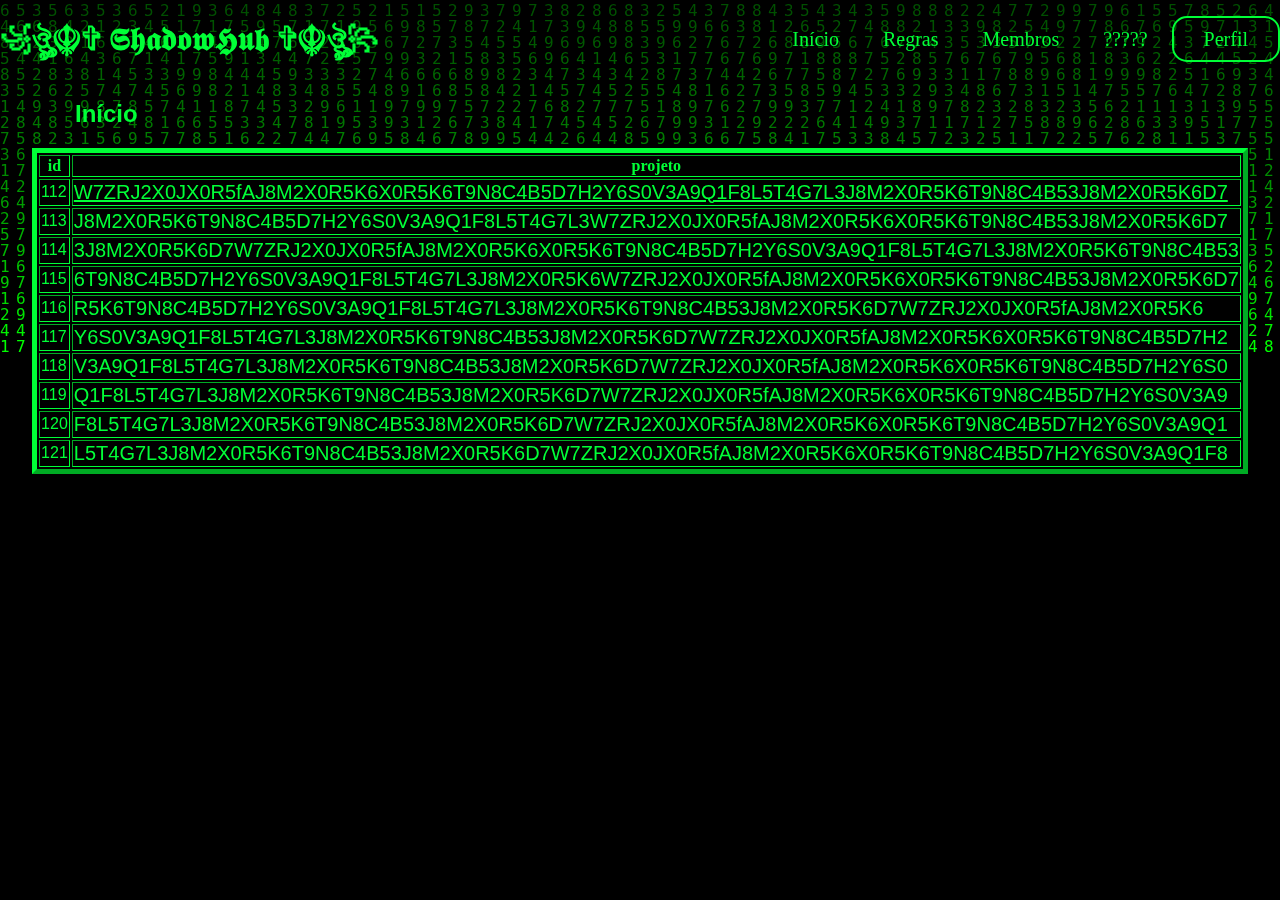
<file: index.html>
<!DOCTYPE html>
<html lang="en">
<head>
    <meta charset="UTF-8">
    <meta name="viewport" content="width=device-width, initial-scale=1.0">
    <link href="style.css" rel="stylesheet">
    <title>꧁ঔৣ☬✞ 𝕾𝖍𝖆𝖉𝖔𝖜𝕳𝖚𝖇 ✞☬ঔৣ꧂</title>
    <style>
        body, html {
            margin: 0;
            padding: 0;
            height: 100%;
            overflow: hidden;
        }
        canvas {
            position: absolute;
            top: 0;
            left: 0;
            z-index: -1;
        }
    </style>
</head>
<body>  
    <canvas id="matrix"></canvas>
    <header>
        <div id="tittle">
            <h1>꧁ঔৣ☬✞ 𝕾𝖍𝖆𝖉𝖔𝖜𝕳𝖚𝖇 ✞☬ঔৣ꧂</h1>
        </div>
        <ul>
            <a href="./index.html"><li>Início</li></a>
            <a href="./Regras.html"target="_blank"><li>Regras</li></a>
            <a href="./membros.html"target="_blank"><li>Membros</li></a>
            <a href="./projetos.html"target="_blank"><li>?????</li></a>
            <a href="./perfil.html"target="_blank" id="perfil-btn"><li>Perfil</li></a>

    </header>
    <main>
      <h2 id="inicio">Início</h2>
      <thead>
          <table class="dark" border="5" style="border-color:rgb(0, 255, 55)">
          <tr>
                <th>id</th>
                <th>projeto</th>
            </tr>
        </thead>
        <tbody>
            <tr id="projeto">
                <td id="id">112</td>
                <td><a href="./emails-senhas.html" target="_blank">W7ZRJ2X0JX0R5fAJ8M2X0R5K6X0R5K6T9N8C4B5D7H2Y6S0V3A9Q1F8L5T4G7L3J8M2X0R5K6T9N8C4B53J8M2X0R5K6D7</a></td>
            </tr>
            <tr id="projeto">
                <td>113</td>
                <td><a>J8M2X0R5K6T9N8C4B5D7H2Y6S0V3A9Q1F8L5T4G7L3W7ZRJ2X0JX0R5fAJ8M2X0R5K6X0R5K6T9N8C4B53J8M2X0R5K6D7</a></td>
            </tr>
            <tr id="projeto">
                <td>114</td>
                <td><a>3J8M2X0R5K6D7W7ZRJ2X0JX0R5fAJ8M2X0R5K6X0R5K6T9N8C4B5D7H2Y6S0V3A9Q1F8L5T4G7L3J8M2X0R5K6T9N8C4B53</a></td>
            </tr>
            <tr>
                <td>115</td>
                <td><a>6T9N8C4B5D7H2Y6S0V3A9Q1F8L5T4G7L3J8M2X0R5K6W7ZRJ2X0JX0R5fAJ8M2X0R5K6X0R5K6T9N8C4B53J8M2X0R5K6D7</a></td>
            <tr>
                <td>116</td>
                <td><a>R5K6T9N8C4B5D7H2Y6S0V3A9Q1F8L5T4G7L3J8M2X0R5K6T9N8C4B53J8M2X0R5K6D7W7ZRJ2X0JX0R5fAJ8M2X0R5K6</a></td>
            </tr>
            <tr>
                <td>117</td>
                <td><a>Y6S0V3A9Q1F8L5T4G7L3J8M2X0R5K6T9N8C4B53J8M2X0R5K6D7W7ZRJ2X0JX0R5fAJ8M2X0R5K6X0R5K6T9N8C4B5D7H2</a></td>
            </tr>
            <tr>
                <td>118</td>
                <td><a>V3A9Q1F8L5T4G7L3J8M2X0R5K6T9N8C4B53J8M2X0R5K6D7W7ZRJ2X0JX0R5fAJ8M2X0R5K6X0R5K6T9N8C4B5D7H2Y6S0</a></td>
            </tr>
            <tr>
                <td>119</td>
                <td><a>Q1F8L5T4G7L3J8M2X0R5K6T9N8C4B53J8M2X0R5K6D7W7ZRJ2X0JX0R5fAJ8M2X0R5K6X0R5K6T9N8C4B5D7H2Y6S0V3A9</a></td>
            </tr>
            <tr>
                <td>120</td>
                <td><a>F8L5T4G7L3J8M2X0R5K6T9N8C4B53J8M2X0R5K6D7W7ZRJ2X0JX0R5fAJ8M2X0R5K6X0R5K6T9N8C4B5D7H2Y6S0V3A9Q1</a></td>
            </tr>
            <tr>
                <td>121</td>
                <td><a>L5T4G7L3J8M2X0R5K6T9N8C4B53J8M2X0R5K6D7W7ZRJ2X0JX0R5fAJ8M2X0R5K6X0R5K6T9N8C4B5D7H2Y6S0V3A9Q1F8</a></td>
            </tr>

        </tbody>
      </table>
    </main>
    <script>
        const canvas = document.getElementById('matrix');
        const ctx = canvas.getContext('2d');

        canvas.width = window.innerWidth;
        canvas.height = window.innerHeight;

        const numbers = '123456789';
        const fontSize = 16;
        const columns = canvas.width / fontSize;

        const drops = Array.from({ length: columns }).fill(1);

        function draw() {
            ctx.fillStyle = 'rgba(0, 0, 0, 0.05)';
            ctx.fillRect(0, 0, canvas.width, canvas.height);

            ctx.fillStyle = '#0F0';
            ctx.font = `${fontSize}px monospace`;

            for (let i = 0; i < drops.length; i++) {
                const text = numbers.charAt(Math.floor(Math.random() * numbers.length));
                ctx.fillText(text, i * fontSize, drops[i] * fontSize);

                if (drops[i] * fontSize > canvas.height && Math.random() > 0.975) {
                    drops[i] = 0;
                }

                drops[i]++;
            }
        }

        setInterval(draw, 33);
    </script>
</body>
</html>
</file>
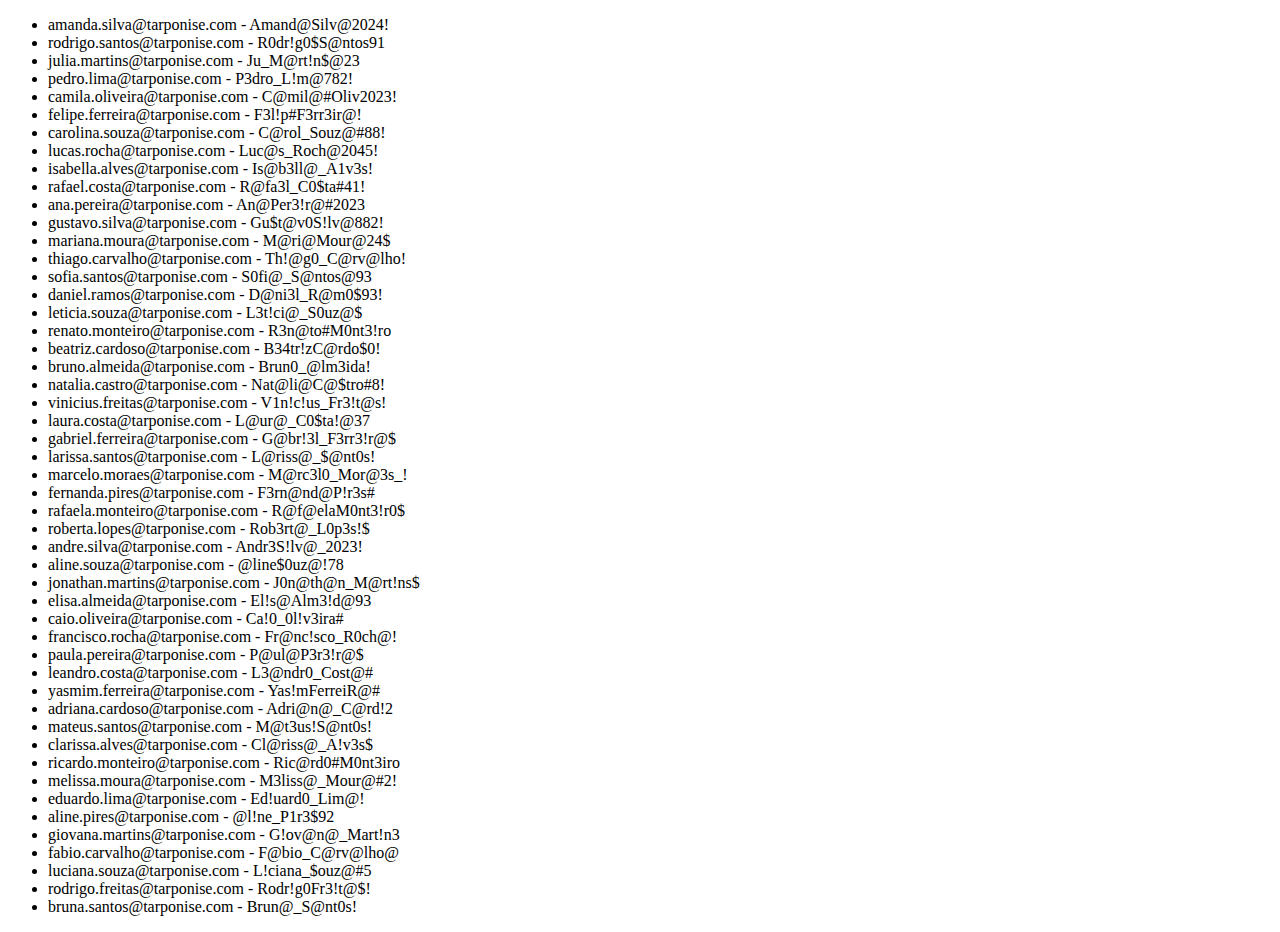
<file: emails-senhas.html>
<!DOCTYPE html>
<html lang="en">
<head>
    <meta charset="UTF-8">
    <meta name="viewport" content="width=device-width, initial-scale=1.0">
    <title>email-senhas</title>
</head>
<body>
    <ul>
        <li>amanda.silva@tarponise.com - Amand@Silv@2024!</li>
        <li>rodrigo.santos@tarponise.com - R0dr!g0$S@ntos91</li>
        <li>julia.martins@tarponise.com - Ju_M@rt!n$@23</li>
        <li>pedro.lima@tarponise.com - P3dro_L!m@782!</li>
        <li>camila.oliveira@tarponise.com - C@mil@#Oliv2023!</li>
        <li>felipe.ferreira@tarponise.com - F3l!p#F3rr3ir@!</li>
        <li>carolina.souza@tarponise.com - C@rol_Souz@#88!</li>
        <li>lucas.rocha@tarponise.com - Luc@s_Roch@2045!</li>
        <li>isabella.alves@tarponise.com - Is@b3ll@_A1v3s!</li>
        <li>rafael.costa@tarponise.com - R@fa3l_C0$ta#41!</li>
        <li>ana.pereira@tarponise.com - An@Per3!r@#2023</li>
        <li>gustavo.silva@tarponise.com - Gu$t@v0S!lv@882!</li>
        <li>mariana.moura@tarponise.com - M@ri@Mour@24$</li>
        <li>thiago.carvalho@tarponise.com - Th!@g0_C@rv@lho!</li>
        <li>sofia.santos@tarponise.com - S0fi@_S@ntos@93</li>
        <li>daniel.ramos@tarponise.com - D@ni3l_R@m0$93!</li>
        <li>leticia.souza@tarponise.com - L3t!ci@_S0uz@$</li>
        <li>renato.monteiro@tarponise.com - R3n@to#M0nt3!ro</li>
        <li>beatriz.cardoso@tarponise.com - B34tr!zC@rdo$0!</li>
        <li>bruno.almeida@tarponise.com - Brun0_@lm3ida!</li>
        <li>natalia.castro@tarponise.com - Nat@li@C@$tro#8!</li>
        <li>vinicius.freitas@tarponise.com - V1n!c!us_Fr3!t@s!</li>
        <li>laura.costa@tarponise.com - L@ur@_C0$ta!@37</li>
        <li>gabriel.ferreira@tarponise.com - G@br!3l_F3rr3!r@$</li>
        <li>larissa.santos@tarponise.com - L@riss@_$@nt0s!</li>
        <li>marcelo.moraes@tarponise.com - M@rc3l0_Mor@3s_!</li>
        <li>fernanda.pires@tarponise.com - F3rn@nd@P!r3s#</li>
        <li>rafaela.monteiro@tarponise.com - R@f@elaM0nt3!r0$</li>
        <li>roberta.lopes@tarponise.com - Rob3rt@_L0p3s!$</li>
        <li>andre.silva@tarponise.com - Andr3S!lv@_2023!</li>
        <li>aline.souza@tarponise.com - @line$0uz@!78</li>
        <li>jonathan.martins@tarponise.com - J0n@th@n_M@rt!ns$</li>
        <li>elisa.almeida@tarponise.com - El!s@Alm3!d@93</li>
        <li>caio.oliveira@tarponise.com - Ca!0_0l!v3ira#</li>
        <li>francisco.rocha@tarponise.com - Fr@nc!sco_R0ch@!</li>
        <li>paula.pereira@tarponise.com - P@ul@P3r3!r@$</li>
        <li>leandro.costa@tarponise.com - L3@ndr0_Cost@#</li>
        <li>yasmim.ferreira@tarponise.com - Yas!mFerreiR@#</li>
        <li>adriana.cardoso@tarponise.com - Adri@n@_C@rd!2</li>
        <li>mateus.santos@tarponise.com - M@t3us!S@nt0s!</li>
        <li>clarissa.alves@tarponise.com - Cl@riss@_A!v3s$</li>
        <li>ricardo.monteiro@tarponise.com - Ric@rd0#M0nt3iro</li>
        <li>melissa.moura@tarponise.com - M3liss@_Mour@#2!</li>
        <li>eduardo.lima@tarponise.com - Ed!uard0_Lim@!</li>
        <li>aline.pires@tarponise.com - @l!ne_P1r3$92</li>
        <li>giovana.martins@tarponise.com - G!ov@n@_Mart!n3</li>
        <li>fabio.carvalho@tarponise.com - F@bio_C@rv@lho@</li>
        <li>luciana.souza@tarponise.com - L!ciana_$ouz@#5</li>
        <li>rodrigo.freitas@tarponise.com - Rodr!g0Fr3!t@$!</li>
        <li>bruna.santos@tarponise.com - Brun@_S@nt0s!</li>
    </ul>
</body>
</html>
</file>
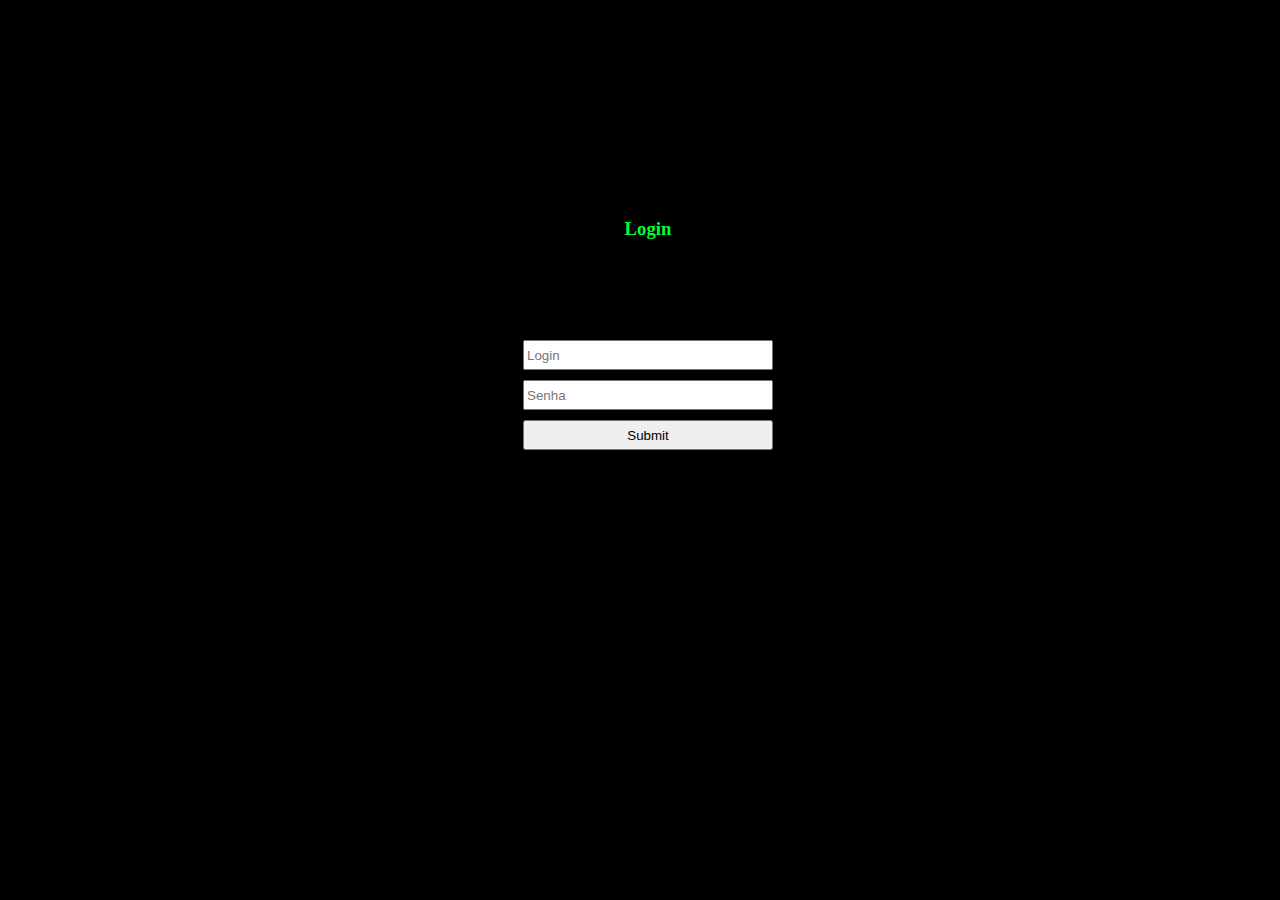
<file: login.html>
<!DOCTYPE html>
<html lang="en">
<head>
    <meta charset="UTF-8">
    <meta http-equiv="X-UA-Compatible" content="IE=edge">
    <meta name="viewport" content="width=device-width, initial-scale=1.0">
    <link href="style.css" rel="stylesheet">
    <title>Login</title>

    <style>

        *{
            box-sizing: border-box;
        }

        body{
            width: 100%;
            height: 100%;
        }

        form{
            width: 300px;
            margin: 200px auto;
            text-align: center;
        }

        input{
            display: block;
            margin: 10px auto;
            width: 250px;
            height: 30px;
        }

    </style>

</head>
<body>
    

    <form>

        <h3>Login</h3>
        <input type="text" placeholder="Login" id="login">
        <input type="password" placeholder="Senha" id="senha">
        <input type="submit" onclick="logar(); return false">

    </form>


    <script>


        function logar(){

            var login = document.getElementById('login').value;
            var senha = document.getElementById('senha').value;

            if(login == "shadowhub" && senha == "senha123"){
                alert('Sucesso');
                location.href = "/index.html";
            }else{
                alert('Usuario ou senha incorretos');
            }

        }

    </script>

</body>
</html>
</file>
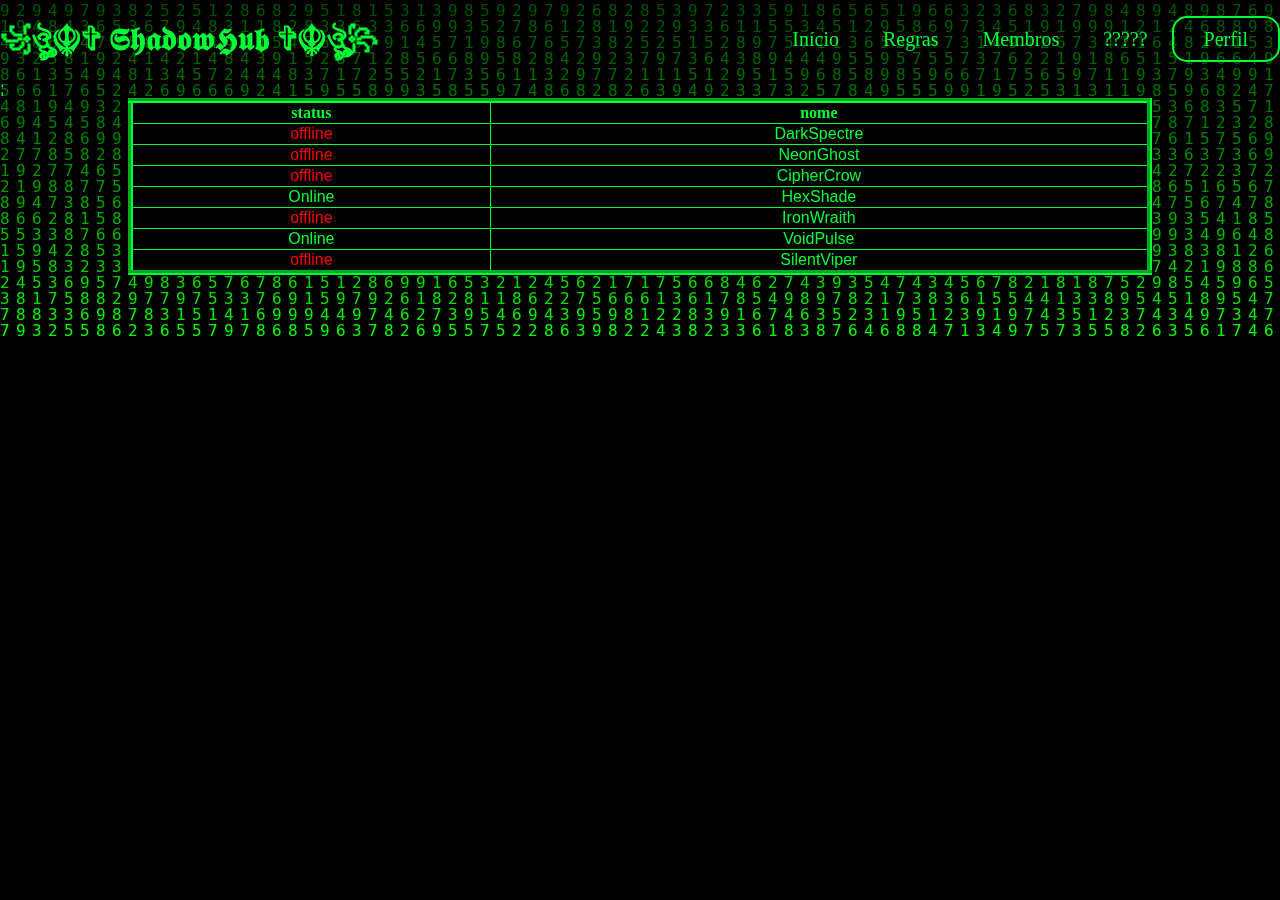
<file: membros.html>
<!DOCTYPE html>
<html lang="en">
<head>
    <meta charset="UTF-8">
    <meta name="viewport" content="width=device-width, initial-scale=1.0">
    <link href="style.css" rel="stylesheet">
    <title>Membros</title>
    <style>
        body, html {
            margin: 0;
            padding: 0;
            height: 100%;
            overflow: hidden;
        }
        canvas {
            position: absolute;
            top: 0;
            left: 0;
            z-index: -1;
        }
    </style>
</head>
<body>  
    <canvas id="matrix"></canvas>
    <header>
        <div id="tittle">
            <h1>꧁ঔৣ☬✞ 𝕾𝖍𝖆𝖉𝖔𝖜𝕳𝖚𝖇 ✞☬ঔৣ꧂</h1>
        </div>
        <ul>
            <a href="./index.html" target="_blank"><li>Início</li></a>
            <a href="./Regras.html"target="_blank"><li>Regras</li></a>
            <a href="./membros.html"><li>Membros</li></a>
            <a href="./projetos.html"target="_blank"><li>?????</li></a>
            <a href="./perfil.html"target="_blank" id="perfil-btn"><li>Perfil</li></a>

    </header>
    <main>
        <table class="tabela-membros" border="5" style="border-color: rgb(0,255,55)">;
            <thead>
                <tr>
                    <th>status</th>
                    <th>nome</th>
                </tr>
            </thead>
            <tbody>
                <tr>
                    <td id="offline">offline</td>
                    <td>DarkSpectre</td>
                </tr>
                <tr>
                    <td id="offline">offline</td>
                    <td>NeonGhost</td>
                </tr>
                <tr>
                    <td id="offline">offline</td>
                    <td>CipherCrow</td>
                </tr>
                <tr>
                    <td id="online">Online</td>
                    <td>HexShade</td>
                </tr>
                <tr>
                    <td id="offline">offline</td>
                    <td>IronWraith</td>
                </tr>
                <tr>
                    <td id="online">Online</td>
                    <td>VoidPulse</td>
                </tr>
                <tr>
                    <td id="offline">offline</td>
                    <td>SilentViper</td>
                </tr>
                




            </tbody>
        </table>
    </main>
    <script>
        const canvas = document.getElementById('matrix');
        const ctx = canvas.getContext('2d');

        canvas.width = window.innerWidth;
        canvas.height = window.innerHeight;

        const numbers = '123456789';
        const fontSize = 16;
        const columns = canvas.width / fontSize;

        const drops = Array.from({ length: columns }).fill(1);

        function draw() {
            ctx.fillStyle = 'rgba(0, 0, 0, 0.05)';
            ctx.fillRect(0, 0, canvas.width, canvas.height);

            ctx.fillStyle = '#0F0';
            ctx.font = `${fontSize}px monospace`;

            for (let i = 0; i < drops.length; i++) {
                const text = numbers.charAt(Math.floor(Math.random() * numbers.length));
                ctx.fillText(text, i * fontSize, drops[i] * fontSize);

                if (drops[i] * fontSize > canvas.height && Math.random() > 0.975) {
                    drops[i] = 0;
                }

                drops[i]++;
            }
        }

        setInterval(draw, 33);
    </script>
</body>
</html>
</file>
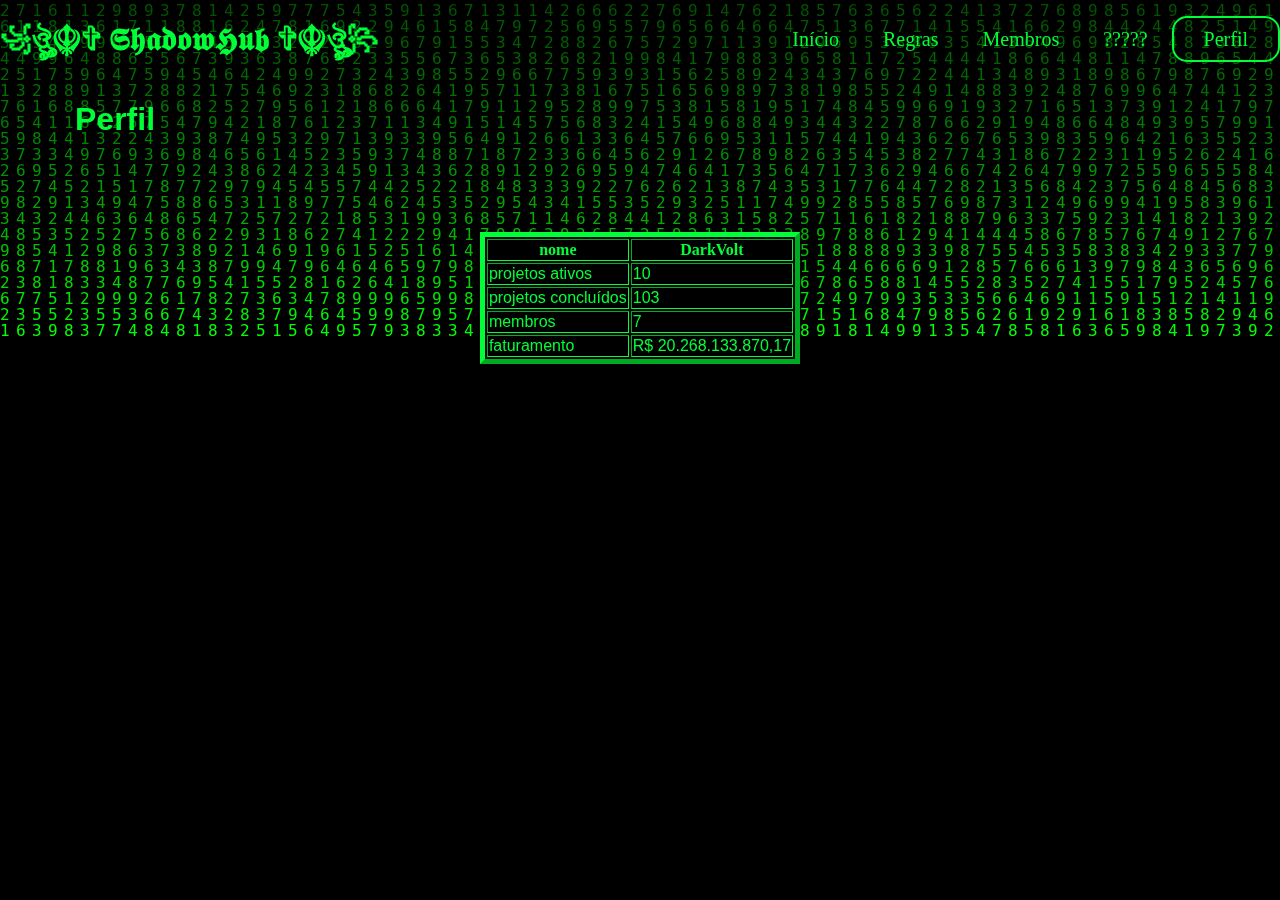
<file: perfil.html>
<!DOCTYPE html>
<html lang="en">
<head>
    <meta charset="UTF-8">
    <meta name="viewport" content="width=device-width, initial-scale=1.0">
    <link href="style.css" rel="stylesheet">
    <title>Perfil</title>
    <style>
        body, html {
            margin: 0;
            padding: 0;
            height: 100%;
            overflow: hidden;
        }
        canvas {
            position: absolute;
            top: 0;
            left: 0;
            z-index: -1;
        }
    </style>
</head>
<body>  
    <canvas id="matrix"></canvas>
    <header>
        <div id="tittle">
            <h1>꧁ঔৣ☬✞ 𝕾𝖍𝖆𝖉𝖔𝖜𝕳𝖚𝖇 ✞☬ঔৣ꧂</h1>
        </div>
        <ul>
            <a href="./index.html" target="_blank"><li>Início</li></a>
            <a href="./Regras.html"target="_blank"><li>Regras</li></a>
            <a href="./membros.html"target="_blank"><li>Membros</li></a>
            <a href="./projetos.html"target="_blank"><li>?????</li></a>
            <a href="./perfil.html"id="perfil-btn"><li>Perfil</li></a>

    </header>
    <main>
        <h1 id="perfil">
            Perfil
        </h1>
        <br><br><br><br>
        <table class="table-perfil" border="5" style="border-color:rgb(0, 255, 55)">
            <tr>
                  <th>nome</th>
                  <th>DarkVolt</th>
              </tr>
          </thead>
          <tbody>
              <tr>
                  <td id="projetos-ativos">projetos ativos</td>
                  <td>10</td>
              </tr>
              <tr id="projetos-concluidos">
                  <td>projetos concluídos</td>
                  <td>103</td>
              </tr>
              <tr id="numero-membros">
                  <td>membros</td>
                  <td>7</td>
              </tr>
              <tr>
                  <td>faturamento</td>
                  <td> R$ 20.268.133.870,17 </td>
              </tr>
          </tbody>
        </table>
    </main>
    <script>
        const canvas = document.getElementById('matrix');
        const ctx = canvas.getContext('2d');

        canvas.width = window.innerWidth;
        canvas.height = window.innerHeight;

        const numbers = '123456789';
        const fontSize = 16;
        const columns = canvas.width / fontSize;

        const drops = Array.from({ length: columns }).fill(1);

        function draw() {
            ctx.fillStyle = 'rgba(0, 0, 0, 0.05)';
            ctx.fillRect(0, 0, canvas.width, canvas.height);

            ctx.fillStyle = '#0F0';
            ctx.font = `${fontSize}px monospace`;

            for (let i = 0; i < drops.length; i++) {
                const text = numbers.charAt(Math.floor(Math.random() * numbers.length));
                ctx.fillText(text, i * fontSize, drops[i] * fontSize);

                if (drops[i] * fontSize > canvas.height && Math.random() > 0.975) {
                    drops[i] = 0;
                }

                drops[i]++;
            }
        }

        setInterval(draw, 33);
    </script>
</body>
</html>
</file>
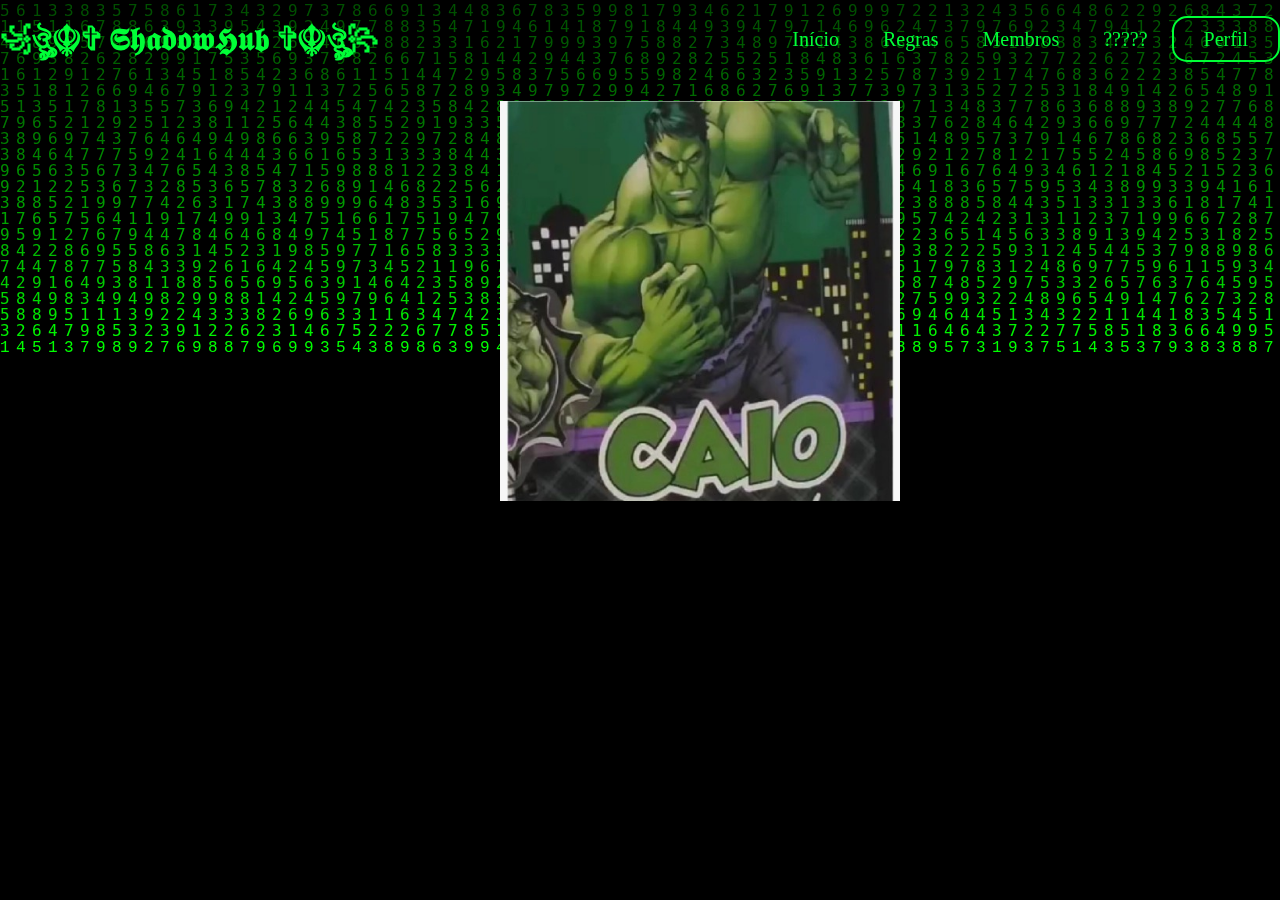
<file: projetos.html>
<!DOCTYPE html>
<html lang="en">
<head>
    <meta charset="UTF-8">
    <meta name="viewport" content="width=device-width, initial-scale=1.0">
    <link href="style.css" rel="stylesheet">
    <title>?????</title>
    <style>
        body, html {
            margin: 0;
            padding: 0;
            height: 100%;
            overflow: hidden;
        }
        canvas {
            position: absolute;
            top: 0;
            left: 0;
            z-index: -1;
        }
    </style>
</head>
<body>  
    <canvas id="matrix"></canvas>
    <header>
        <div id="tittle">
            <h1>꧁ঔৣ☬✞ 𝕾𝖍𝖆𝖉𝖔𝖜𝕳𝖚𝖇 ✞☬ঔৣ꧂</h1>
        </div>
        <ul>
            <a href="./index.html" target="_blank"><li>Início</li></a>
            <a href="./Regras.html"target="_blank"><li>Regras</li></a>
            <a href="./membros.html"target="_blank"><li>Membros</li></a>
            <a href="./projetos.html"><li>?????</li></a>
            <a href="./perfil.html"target="_blank" id="perfil-btn"><li>Perfil</li></a>

    </header>
    <main class="caio">
        <h1><img src="caio.jpeg" alt=""></h1>
    </main>
    <script>
        const canvas = document.getElementById('matrix');
        const ctx = canvas.getContext('2d');

        canvas.width = window.innerWidth;
        canvas.height = window.innerHeight;

        const numbers = '123456789';
        const fontSize = 16;
        const columns = canvas.width / fontSize;

        const drops = Array.from({ length: columns }).fill(1);

        function draw() {
            ctx.fillStyle = 'rgba(0, 0, 0, 0.05)';
            ctx.fillRect(0, 0, canvas.width, canvas.height);

            ctx.fillStyle = '#0F0';
            ctx.font = `${fontSize}px monospace`;

            for (let i = 0; i < drops.length; i++) {
                const text = numbers.charAt(Math.floor(Math.random() * numbers.length));
                ctx.fillText(text, i * fontSize, drops[i] * fontSize);

                if (drops[i] * fontSize > canvas.height && Math.random() > 0.975) {
                    drops[i] = 0;
                }

                drops[i]++;
            }
        }

        setInterval(draw, 33);
    </script>
</body>
</html>
</file>
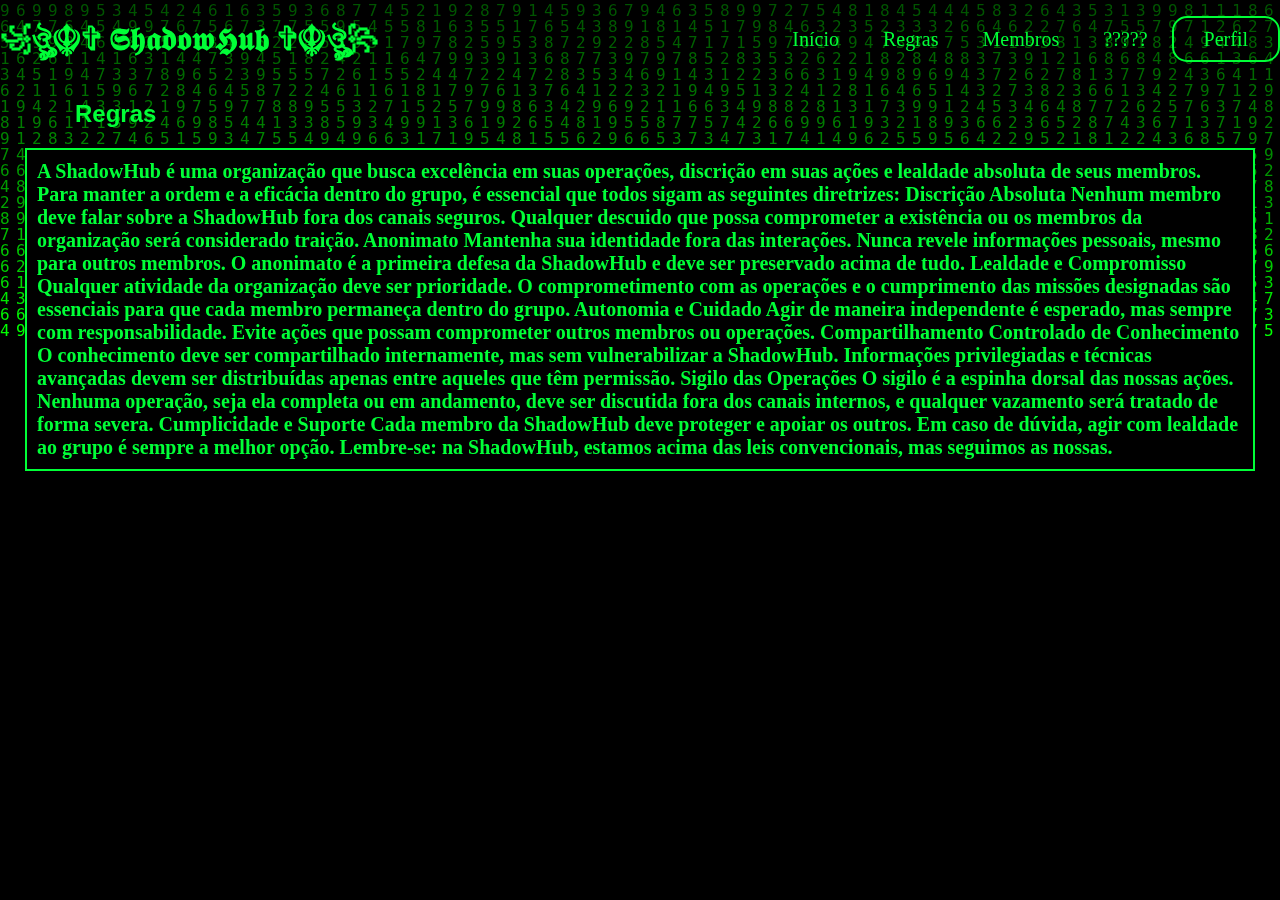
<file: Regras.html>
<!DOCTYPE html>
<html lang="en">
<head>
    <meta charset="UTF-8">
    <meta name="viewport" content="width=device-width, initial-scale=1.0">
    <link href="style.css" rel="stylesheet">
    <title>Regras</title>
    <style>
        body, html {
            margin: 0;
            padding: 0;
            height: 100%;
            overflow: hidden;
        }
        canvas {
            position: absolute;
            top: 0;
            left: 0;
            z-index: -1;
        }
    </style>
</head>
<body>  
    <canvas id="matrix"></canvas>
    <header>
        <div id="tittle">
            <h1>꧁ঔৣ☬✞ 𝕾𝖍𝖆𝖉𝖔𝖜𝕳𝖚𝖇 ✞☬ঔৣ꧂</h1>
        </div>
        <ul>
            <a href="./index.html"target="_blank"><li>Início</li></a>
            <a href="./Regras.html"><li>Regras</li></a>
            <a href="./membros.html"target="_blank"><li>Membros</li></a>
            <a href="./projetos.html"target="_blank"><li>?????</li></a>
            <a href="./perfil.html"target="_blank" id="perfil-btn"><li>Perfil</li></a>


    </header>
    <main>
      <h2 id="regras">Regras</h2>
      <h2 id="regras_escritas">A ShadowHub é uma organização que busca excelência em suas operações, discrição em suas ações e lealdade absoluta de seus membros. Para manter a ordem e a eficácia dentro do grupo, é essencial que todos sigam as seguintes diretrizes:

        Discrição Absoluta
        
        Nenhum membro deve falar sobre a ShadowHub fora dos canais seguros. Qualquer descuido que possa comprometer a existência ou os membros da organização será considerado traição.
        Anonimato
        
        Mantenha sua identidade fora das interações. Nunca revele informações pessoais, mesmo para outros membros. O anonimato é a primeira defesa da ShadowHub e deve ser preservado acima de tudo.
        Lealdade e Compromisso
        
        Qualquer atividade da organização deve ser prioridade. O comprometimento com as operações e o cumprimento das missões designadas são essenciais para que cada membro permaneça dentro do grupo.
        Autonomia e Cuidado
        
        Agir de maneira independente é esperado, mas sempre com responsabilidade. Evite ações que possam comprometer outros membros ou operações.
        Compartilhamento Controlado de Conhecimento
        
        O conhecimento deve ser compartilhado internamente, mas sem vulnerabilizar a ShadowHub. Informações privilegiadas e técnicas avançadas devem ser distribuídas apenas entre aqueles que têm permissão.
        Sigilo das Operações
        
        O sigilo é a espinha dorsal das nossas ações. Nenhuma operação, seja ela completa ou em andamento, deve ser discutida fora dos canais internos, e qualquer vazamento será tratado de forma severa.
        Cumplicidade e Suporte
        
        Cada membro da ShadowHub deve proteger e apoiar os outros. Em caso de dúvida, agir com lealdade ao grupo é sempre a melhor opção.
        Lembre-se: na ShadowHub, estamos acima das leis convencionais, mas seguimos as nossas.</h2>
    </main>
    <script>
        const canvas = document.getElementById('matrix');
        const ctx = canvas.getContext('2d');

        canvas.width = window.innerWidth;
        canvas.height = window.innerHeight;

        const numbers = '123456789';
        const fontSize = 16;
        const columns = canvas.width / fontSize;

        const drops = Array.from({ length: columns }).fill(1);

        function draw() {
            ctx.fillStyle = 'rgba(0, 0, 0, 0.05)';
            ctx.fillRect(0, 0, canvas.width, canvas.height);

            ctx.fillStyle = '#0F0';
            ctx.font = `${fontSize}px monospace`;

            for (let i = 0; i < drops.length; i++) {
                const text = numbers.charAt(Math.floor(Math.random() * numbers.length));
                ctx.fillText(text, i * fontSize, drops[i] * fontSize);

                if (drops[i] * fontSize > canvas.height && Math.random() > 0.975) {
                    drops[i] = 0;
                }

                drops[i]++;
            }
        }

        setInterval(draw, 33);
    </script>
</body>
</html>
</file>
<file: style.css>
body {
    background-color: black;
    color:rgb(0, 255, 55);
    padding: 10px;

}   
header{
    display:flex;
    flex-direction: row;
    justify-content: space-between;
    align-items: center;




}

ul{
    list-style-type: none;
    padding: 0;
    margin: 0;



}


a{
    color: rgb(0, 255, 55);
    font-size: 20px;
}
a:hover{
    color: rgb(1, 131, 29);
    font-size: 20px;
    transition: 0.s all;

}

#perfil-btn{
    border: 2px solid rgb(0, 255, 55);
    padding: 10px;
    border-radius: 15px;


}
#perfil-btn:hover{
    background-color: rgb(0, 255, 55);
    color:white;
    transition: 0.5s all;
}

#title{
    flex-direction: column;
    line-height: 10px;

}

#id{

    justify-content: center;

}

#projeto{

    margin: 40px;

}

th{
    font-family: poppinsmedium;


}


li{
    display: inline-block;
    margin: 20px;


}

main{
    font-family: 'Arial', sans-serif;
}


table{
    margin-left: auto;
    margin-right: auto;
    background-color: black;

}
#inicio{
    margin-left: 75px;
}

#dark{
    background-color: black;
    
}

#regras{
    margin-left: 75px;
    margin-right: 25px;
}


#regras_escritas{
    margin-left: 25px;
    margin-right: 25px;
    font-size: 20px;
    border: 2px solid rgb(0, 255, 55);
    background-color: black;
    box-shadow: inset 0 0 10px rgb(0, 0, 0);
    font-family: poppinsmedium;
    padding: 10px;

}
.tabela-membros {
    width: 80%; 
    height: 100; 
    margin: 0 auto; 
    border-collapse: collapse;
    text-align: center;
}
#offline{
    color: red;
}
.caio{
    img{
        width: 400px;
        height: 400px;
        margin-left: 500px;
        margin-right: 500px;

    }
}
#table-perfil{
    margin-left: 75px;
    margin-right: 25px;


}
#perfil{
    margin-left: 75px;
}
#body-login{
    background-color: white;
    color: black;
}

#shadowhub{
    margin-top: 0%;
    display: flex;
    justify-content: center;
    align-items: center;
    border: 2px solid ;

}
#login{
    margin-top:100px;
    display: flex;
    justify-content: center;
    align-items:center;
}
#form{
    margin-top:0px;
    display: flex;
    justify-content: center;
    align-items:center;
    margin-top:0px
}
</file>
